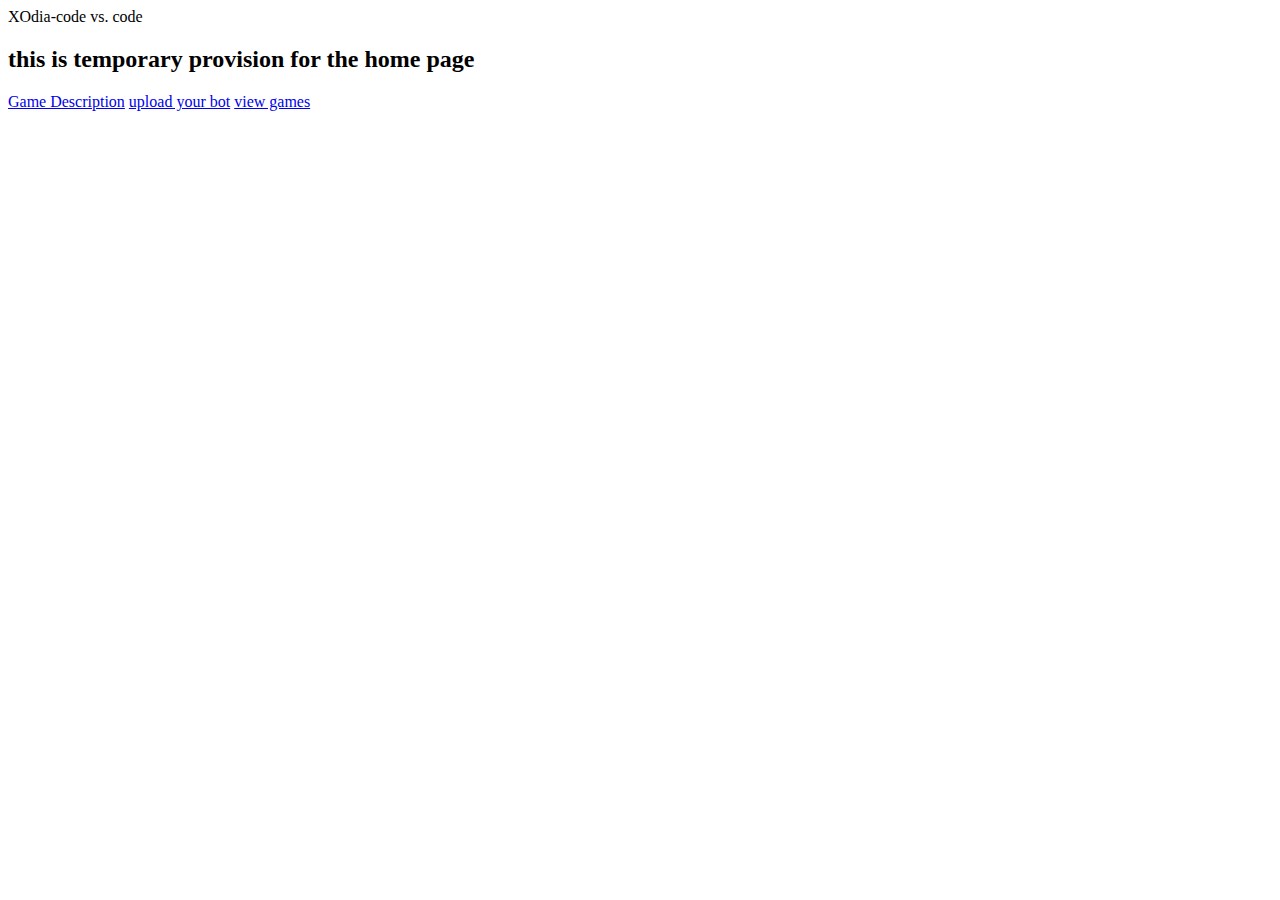
<file: templates/home.html>
<head>XOdia-code vs. code</head>
<body>
  <h2>this is temporary provision for the home page</h1>
  <a href = 'description/'>Game Description</a>
  <a href = 'bots/'>upload your bot</a>
  <a href = 'games/'>view games</a>
</body>
</file>
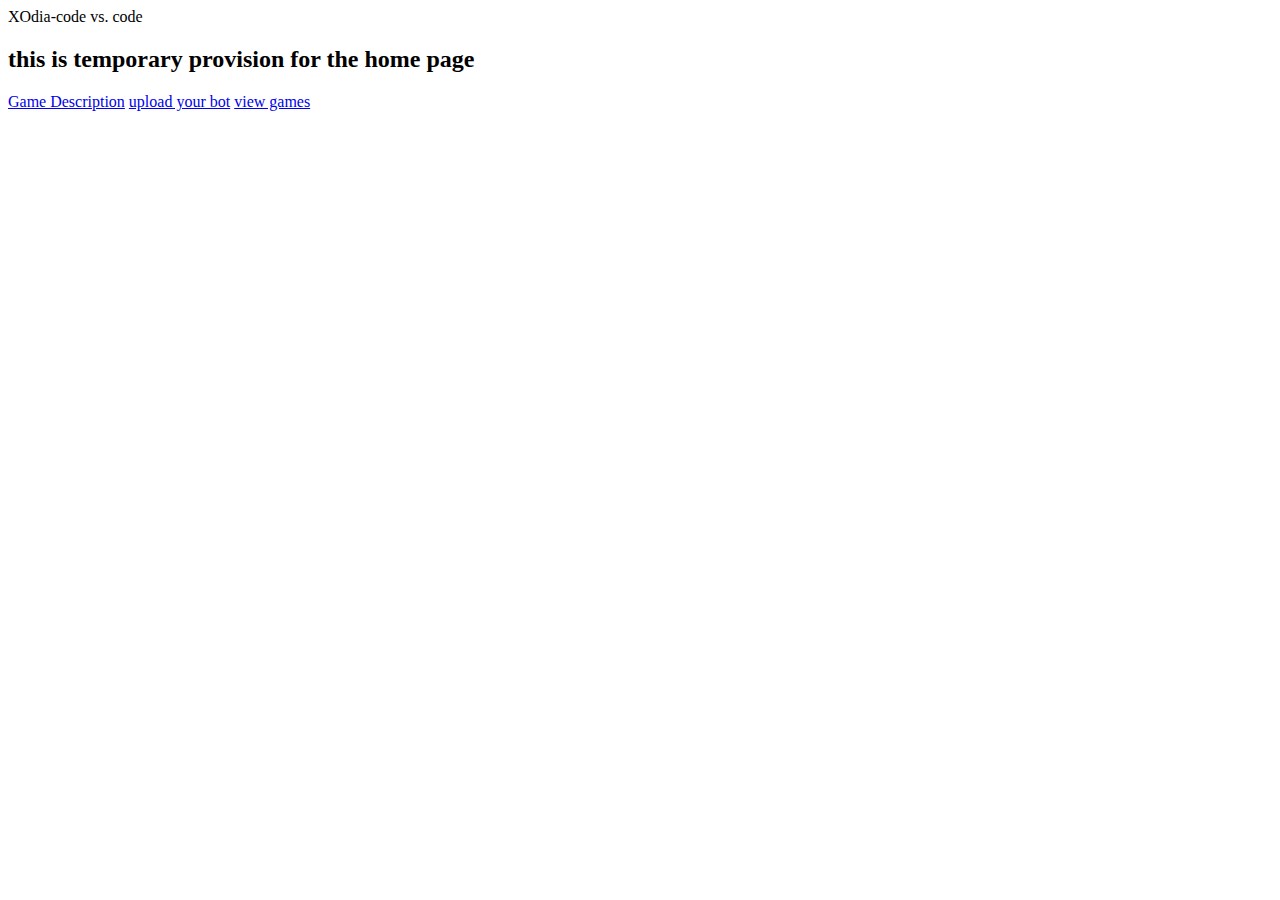
<file: XOdia/static/home.html>
<head>XOdia-code vs. code</head>
<body>
  <h2>this is temporary provision for the home page</h1>
  <a href = 'localhost:8000/description/'>Game Description</a>
  <a href = 'localhost:8000/bots/'>upload your bot</a>
  <a href = 'localhost:8000/games/'>view games</a>
</body>
</file>
